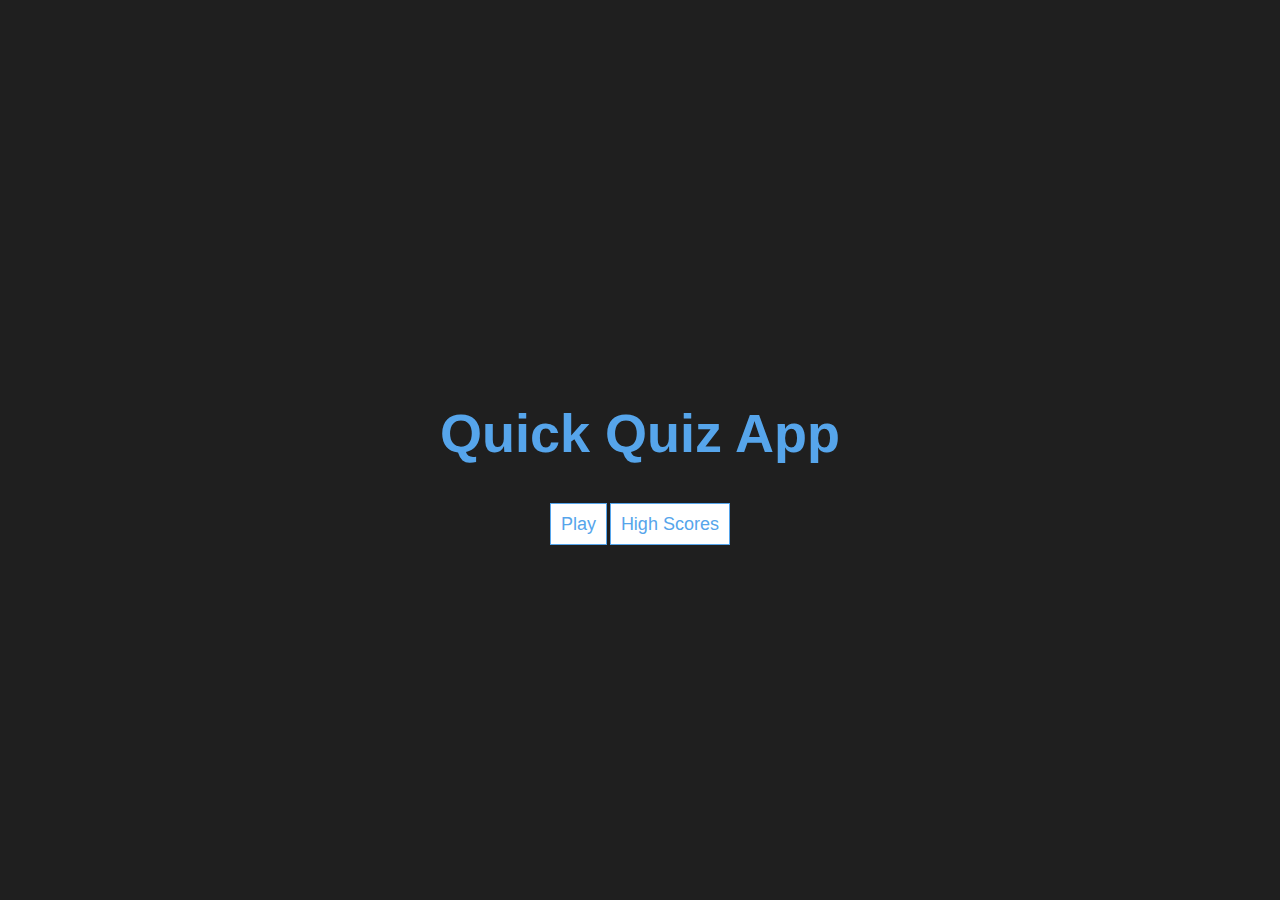
<file: index.html>
<!DOCTYPE html>
<html lang="en">

<head>
    <meta charset="UTF-8" />
    <meta http-equiv="X-UA-Compatible" content="IE=edge" />
    <meta name="viewport" content="width=device-width, initial-scale=1.0" />
    <title>Build a Quiz App with HTML, CSS, and JavaScript</title>
    <link rel="stylesheet" href="css/style.css" />
</head>

<body>
    <div class="container">
        <div id="home" class="flex-center flex-columm">
            <h1>Quick Quiz App</h1>
            <a href="/game.html" class="btn">Play</a>
            <a href="/highscores.html" class="btn">High Scores</a>
        </div>
    </div>
    <script src="js/script.js"></script>
</body>
</html>
</file>
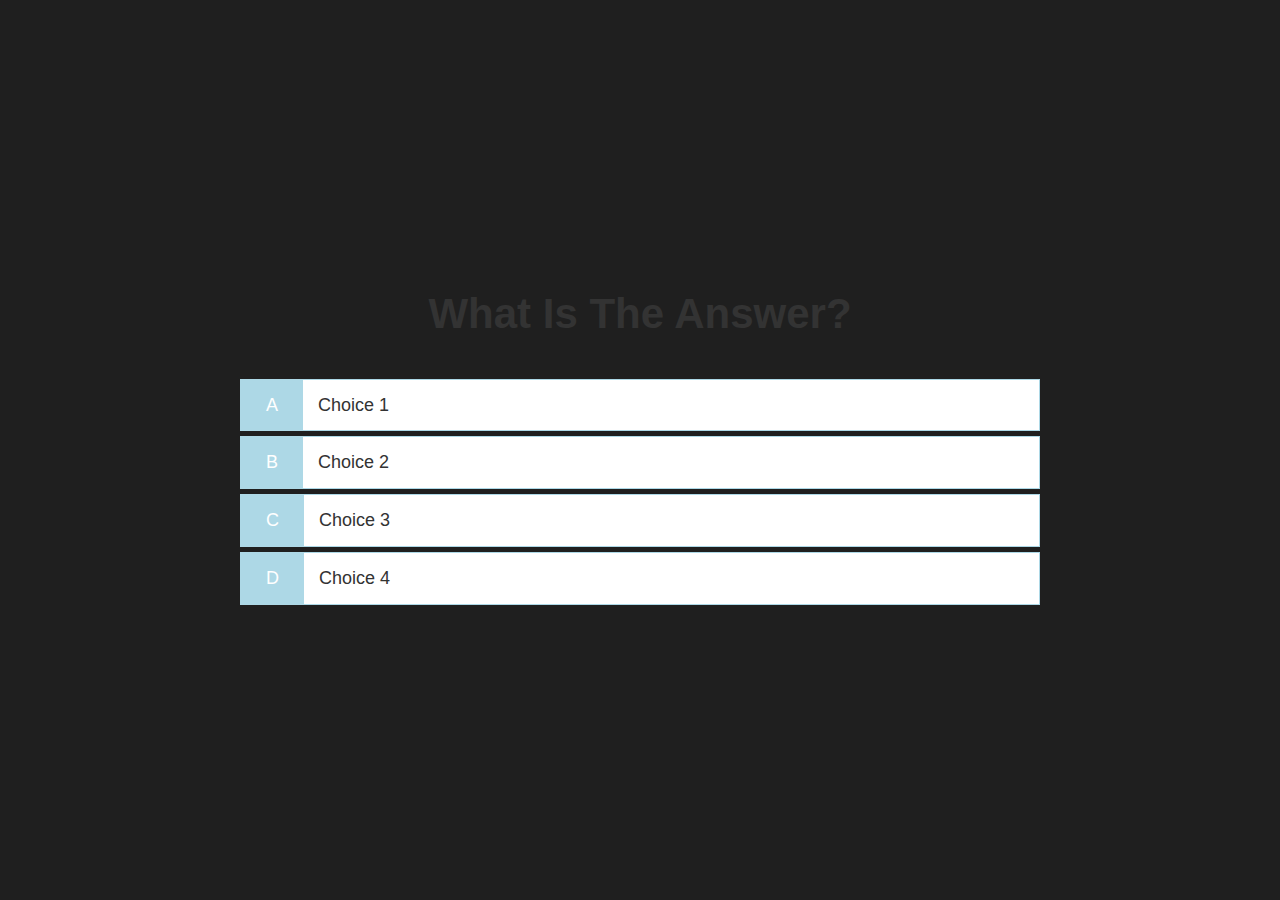
<file: game.html>
<!DOCTYPE html>
<html lang="en">
<head>
    <meta charset="UTF-8">
    <meta http-equiv="X-UA-Compatible" content="IE=edge">
    <meta name="viewport" content="width=device-width, initial-scale=1.0">
    <title>Quiz App - Play</title>
    <link rel="stylesheet" href="css/style.css" />
    <link rel="stylesheet" href="css/game.css" />
</head>
<body>
    <div class="container">
        <div id="gmae" class="justify-center flex-column">
            <h2 id="question">What Is The Answer?</h2>
            <div class="choice-container">
                <p class="choice-prefix">A</p>
                <p class="choice-text">Choice 1</p>
            </div>
            <div class="choice-container">
                <p class="choice-prefix">B</p>
                <p class="choice-text">Choice 2</p>
            </div>
            <div class="choice-container">
                <p class="choice-prefix">C</p>
                <p class="choice-text">Choice 3</p>
            </div>
            <div class="choice-container">
                <p class="choice-prefix">D</p>
                <p class="choice-text">Choice 4</p>
            </div>
        </div>
    </div>
    
</body>
</html>
</file>
<file: css/game.css>
.choice-container{
    width: 100%;
    font-size: 1.8rem;
    margin-bottom: 0.5rem;
    background-color: #fff;
    border: 1px solid lightblue;
    display: flex;
}
.choice-container:hover{
    cursor: pointer;
    box-shadow: 0 0.4rem 1.4rem 0 rgba(86, 185, 235, 0.5);
    transform: translateY(-0.1rem);
    transition: transform 150ms;
}
.choice-prefix{
    padding: 1.5rem 2.5rem;
    color: white;
    background-color: lightblue;
}
.choice-text{
    padding: 1.5rem;
}
</file>
<file: css/style.css>
/* Build a Quiz App with HTML, CSS, and JavaScript */

@import url("https://fonts.googleapis.com/css2?family=Poppins:wght@100;200&display=swap");

/*! normalize.css v8.0.1 | MIT License | github.com/necolas/normalize.css */

/* Document
   ========================================================================== */

/**
 * 1. Correct the line height in all browsers.
 * 2. Prevent adjustments of font size after orientation changes in iOS.
 */

html {
  line-height: 1.15; /* 1 */
  -webkit-text-size-adjust: 100%; /* 2 */
}

/* Sections
     ========================================================================== */

/**
   * Remove the margin in all browsers.
   */

body {
  margin: 0;
  text-align: center;
  color: aliceblue;
  background-color: #1f1f1f;
}

/**
   * Render the `main` element consistently in IE.
   */

main {
  display: block;
}

/**
   * Correct the font size and margin on `h1` elements within `section` and
   * `article` contexts in Chrome, Firefox, and Safari.
   */

h1 {
  font-size: 2em;
  margin: 0.67em 0;
}

/* Grouping content
     ========================================================================== */

/**
   * 1. Add the correct box sizing in Firefox.
   * 2. Show the overflow in Edge and IE.
   */

hr {
  box-sizing: content-box; /* 1 */
  height: 0; /* 1 */
  overflow: visible; /* 2 */
}

/**
   * 1. Correct the inheritance and scaling of font size in all browsers.
   * 2. Correct the odd `em` font sizing in all browsers.
   */

pre {
  font-family: monospace, monospace; /* 1 */
  font-size: 1em; /* 2 */
}

/* Text-level semantics
     ========================================================================== */

/**
   * Remove the gray background on active links in IE 10.
   */

a {
  background-color: transparent;
}

/**
   * 1. Remove the bottom border in Chrome 57-
   * 2. Add the correct text decoration in Chrome, Edge, IE, Opera, and Safari.
   */

abbr[title] {
  border-bottom: none; /* 1 */
  text-decoration: underline; /* 2 */
  text-decoration: underline dotted; /* 2 */
}

/**
   * Add the correct font weight in Chrome, Edge, and Safari.
   */

b,
strong {
  font-weight: bolder;
}

/**
   * 1. Correct the inheritance and scaling of font size in all browsers.
   * 2. Correct the odd `em` font sizing in all browsers.
   */

code,
kbd,
samp {
  font-family: monospace, monospace; /* 1 */
  font-size: 1em; /* 2 */
}

/**
   * Add the correct font size in all browsers.
   */

small {
  font-size: 80%;
}

/**
   * Prevent `sub` and `sup` elements from affecting the line height in
   * all browsers.
   */

sub,
sup {
  font-size: 75%;
  line-height: 0;
  position: relative;
  vertical-align: baseline;
}

sub {
  bottom: -0.25em;
}

sup {
  top: -0.5em;
}

/* Embedded content
     ========================================================================== */

/**
   * Remove the border on images inside links in IE 10.
   */

img {
  border-style: none;
}

/* Forms
     ========================================================================== */

/**
   * 1. Change the font styles in all browsers.
   * 2. Remove the margin in Firefox and Safari.
   */

button,
input,
optgroup,
select,
textarea {
  font-family: inherit; /* 1 */
  font-size: 100%; /* 1 */
  line-height: 1.15; /* 1 */
  margin: 0; /* 2 */
}

/**
   * Show the overflow in IE.
   * 1. Show the overflow in Edge.
   */

button,
input {
  /* 1 */
  overflow: visible;
}

/**
   * Remove the inheritance of text transform in Edge, Firefox, and IE.
   * 1. Remove the inheritance of text transform in Firefox.
   */

button,
select {
  /* 1 */
  text-transform: none;
}

/**
   * Correct the inability to style clickable types in iOS and Safari.
   */

button,
[type="button"],
[type="reset"],
[type="submit"] {
  -webkit-appearance: button;
}

/**
   * Remove the inner border and padding in Firefox.
   */

button::-moz-focus-inner,
[type="button"]::-moz-focus-inner,
[type="reset"]::-moz-focus-inner,
[type="submit"]::-moz-focus-inner {
  border-style: none;
  padding: 0;
}

/**
   * Restore the focus styles unset by the previous rule.
   */

button:-moz-focusring,
[type="button"]:-moz-focusring,
[type="reset"]:-moz-focusring,
[type="submit"]:-moz-focusring {
  outline: 1px dotted ButtonText;
}

/**
   * Correct the padding in Firefox.
   */

fieldset {
  padding: 0.35em 0.75em 0.625em;
}

/**
   * 1. Correct the text wrapping in Edge and IE.
   * 2. Correct the color inheritance from `fieldset` elements in IE.
   * 3. Remove the padding so developers are not caught out when they zero out
   *    `fieldset` elements in all browsers.
   */

legend {
  box-sizing: border-box; /* 1 */
  color: inherit; /* 2 */
  display: table; /* 1 */
  max-width: 100%; /* 1 */
  padding: 0; /* 3 */
  white-space: normal; /* 1 */
}

/**
   * Add the correct vertical alignment in Chrome, Firefox, and Opera.
   */

progress {
  vertical-align: baseline;
}

/**
   * Remove the default vertical scrollbar in IE 10+.
   */

textarea {
  overflow: auto;
}

/**
   * 1. Add the correct box sizing in IE 10.
   * 2. Remove the padding in IE 10.
   */

[type="checkbox"],
[type="radio"] {
  box-sizing: border-box; /* 1 */
  padding: 0; /* 2 */
}

/**
   * Correct the cursor style of increment and decrement buttons in Chrome.
   */

[type="number"]::-webkit-inner-spin-button,
[type="number"]::-webkit-outer-spin-button {
  height: auto;
}

/**
   * 1. Correct the odd appearance in Chrome and Safari.
   * 2. Correct the outline style in Safari.
   */

[type="search"] {
  -webkit-appearance: textfield; /* 1 */
  outline-offset: -2px; /* 2 */
}

/**
   * Remove the inner padding in Chrome and Safari on macOS.
   */

[type="search"]::-webkit-search-decoration {
  -webkit-appearance: none;
}

/**
   * 1. Correct the inability to style clickable types in iOS and Safari.
   * 2. Change font properties to `inherit` in Safari.
   */

::-webkit-file-upload-button {
  -webkit-appearance: button; /* 1 */
  font: inherit; /* 2 */
}

/* Interactive
     ========================================================================== */

/*
   * Add the correct display in Edge, IE 10+, and Firefox.
   */

details {
  display: block;
}

/*
   * Add the correct display in all browsers.
   */

summary {
  display: list-item;
}

/* Misc
     ========================================================================== */

/**
   * Add the correct display in IE 10+.
   */

template {
  display: none;
}

/**
   * Add the correct display in IE 10.
   */

[hidden] {
  display: none;
}



/* Custom CSS
     ========================================================================== */

:root {
  background-color: #ecf5ff;
  font-size: 62.5%;
}

* {
  box-sizing: border-box;
  font-family: Arial, Helvetica, sans-serif;
  margin: 0;
  padding: 0;
  color: #333;
}

h1,
h2,
h3,
h4 {
  margin-bottom: 1rem;
}

h1 {
  font-size: 5.4rem;
  color: #56a5eb;
  margin-bottom: 5rem;
}

h1 > span {
  font-size: 2.4rem;
  font-weight: 500;
}

h2 {
  font-size: 4.2rem;
  margin-bottom: 4rem;
  font-weight: 700;
}

h3 {
  font-size: 2.8rem;
  font-weight: 500;
}

/* UTILITIES */

.container {
  width: 100vw;
  height: 100vh;
  display: flex;
  justify-content: center;
  align-items: center;
  max-width: 80rem;
  margin: 0 auto;
}

.container > * {
  width: 100%;
}

.flex-column {
  display: flex;
  flex-direction: column;
}

.flex-center {
  justify-content: center;
  align-items: center;
}

.justify-center {
  justify-content: center;
}

.text-center {
  text-align: center;
}

.hidden {
  display: none;
}

/* BUTTONS */
.btn {
  font-size: 1.8rem;
  padding: 1rem;
  width: 20rem;
  text-align: center;
  border: 0.1rem solid #56a5eb;
  margin-bottom: 1rem;
  text-decoration: none;
  color: #56a5eb;
  background-color: white;
}

.btn:hover {
  cursor: pointer;
  box-shadow: 0 0.4rem 1.4rem 0 rgba(86, 185, 235, 0.5);
  transform: translateY(-0.1rem);
  transition: transform 150ms;
}

.btn[disabled]:hover {
  cursor: not-allowed;
  box-shadow: none;
  transform: none;
}
</file>
